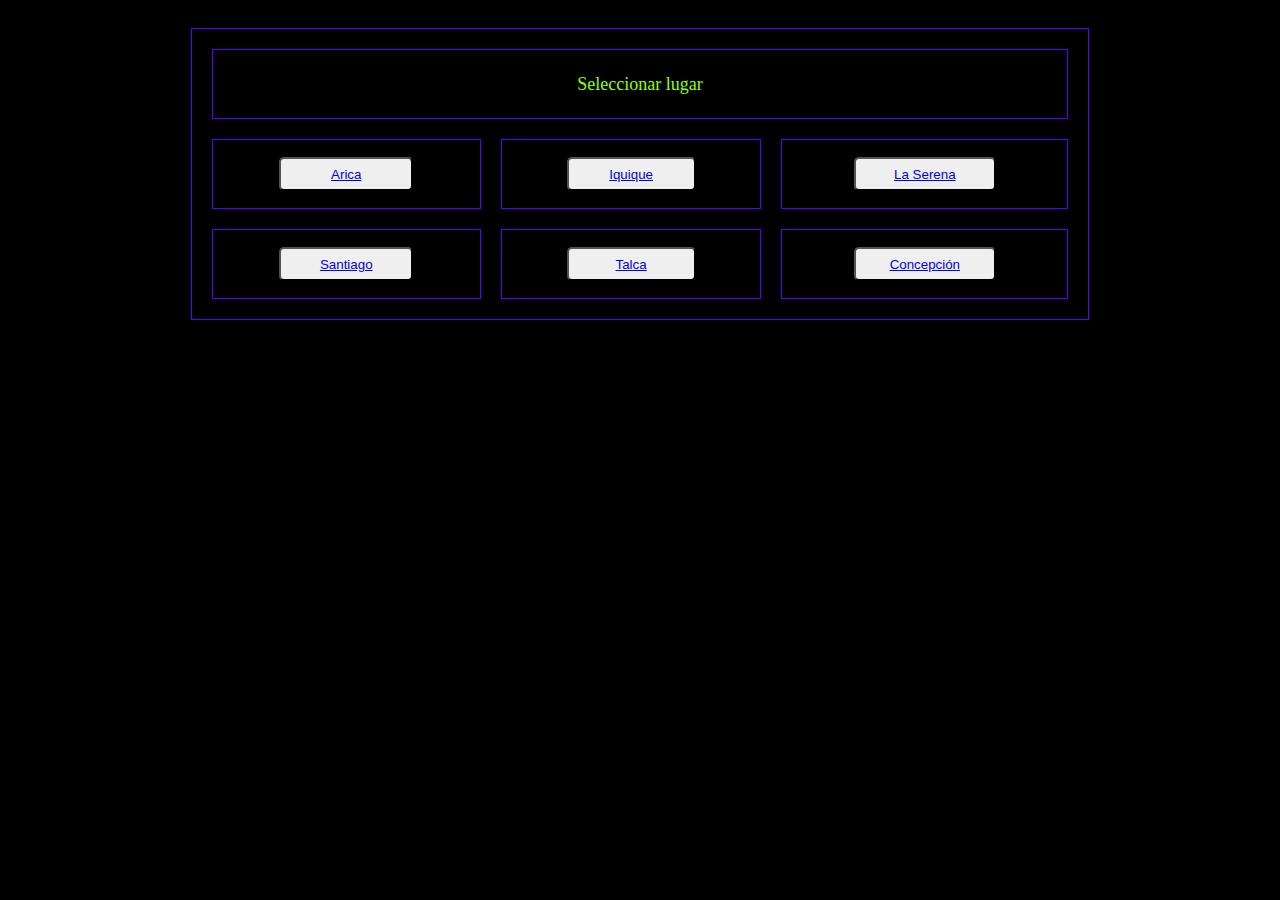
<file: index.html>
<!doctype html>
<html lang="en">

<head>
    <meta charset="utf-8">
    <meta name="viewport" content="width=device-width, initial-scale=1">
    <link rel="stylesheet" href="assets/estilos.css">
    <title>Evaluación final Javascript</title>
</head>

<body id="cuerpo">

    <div class="grid-layout">
        <div class="caja c1">
            Seleccionar lugar
        </div>
        <div class="caja">
            <button id="btn-1" class="boton"><a href="arica.html">Arica</a></button>
        </div>
        <div class="caja">
            <button id="btn-2" class="boton"><a href="iquique.html">Iquique</a></button>
        </div>
        <div class="caja">
            <button id="btn-3" class="boton"><a href="laserena.html">La Serena</a></button>
        </div>
        <div class="caja">
            <button id="btn-4" class="boton"><a href="santiago.html">Santiago</a></button>
        </div>
        <div class="caja">
            <button id="btn-5" class="boton"><a href="talca.html">Talca</a></button>
        </div>
        <div class="caja">
            <button id="btn-6" class="boton"><a href="concepcion.html">Concepción</a></button>
        </div>

    </div>

    <script src="assets/scripts.js"></script>

</body>

</html>
</file>
<file: assets/estilos.css>
body {
    background-color: black;
    background-repeat: no-repeat;
    background-size: cover;
    padding: 20px;
}

.grid-layout {
    background-color: black;
    display: grid;
    grid-template-columns: auto auto auto;
    grid-template-rows: 70px 70px 70px;
    justify-content: stretch;
    width: 70%;
    margin: 0 auto;
    padding: 20px;
    border: 1px solid #5901fc;
    gap: 20px;
    font-size: medium;
    z-index: 2;
}

.caja {
    display: flex;
    align-items: center;
    justify-content: center;
    border: 1px solid #5901fc;
    text-align: center;
    color: rgb(145, 255, 0);
}

.c1 {
    grid-column: 1/4;
    font-size: large;
}

.boton {
    width: 50%;
    height: 50%;
    border-radius: 5px;
}
</file>
